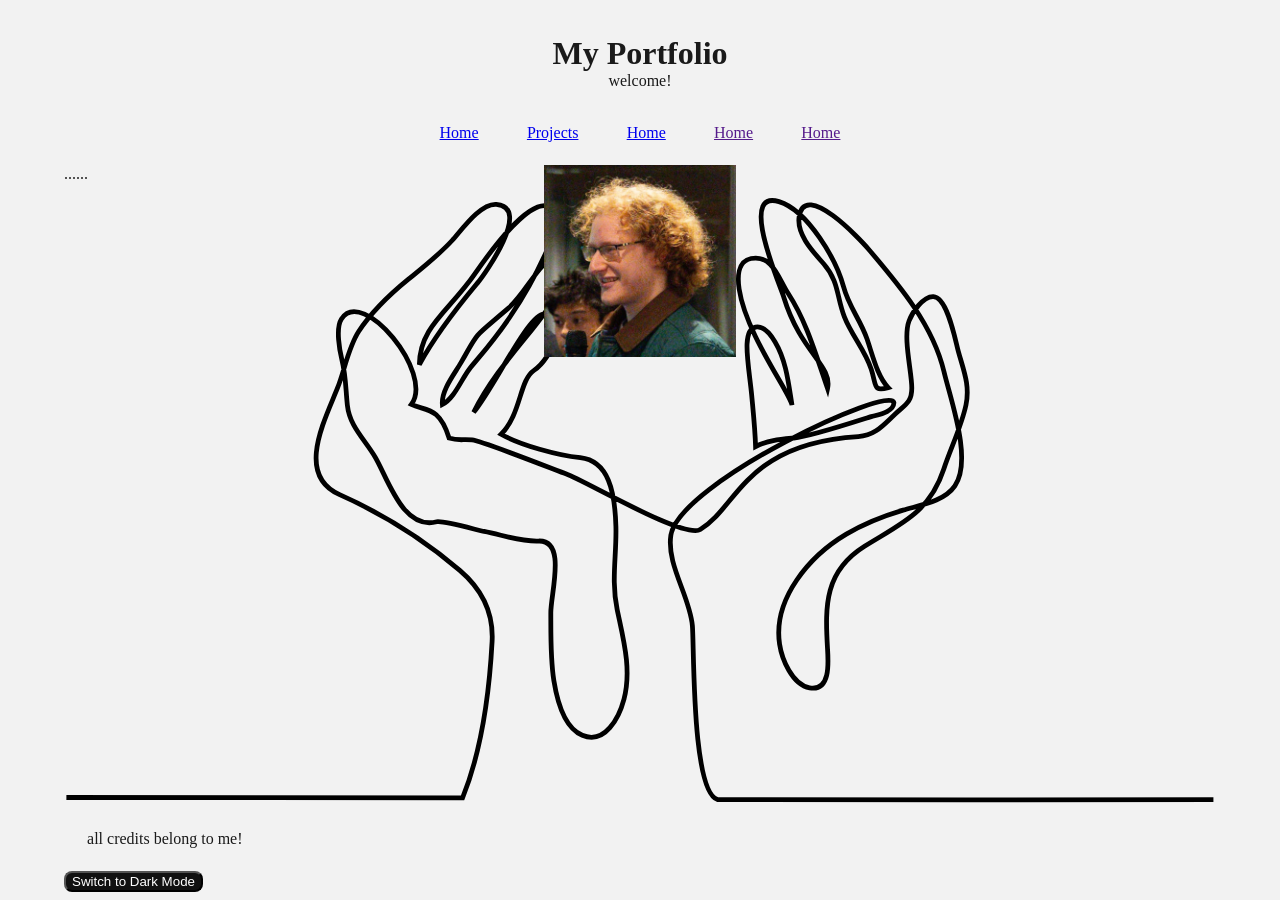
<file: index.html>
<!DOCTYPE html>
<html lang="en">
    <head>
        <meta charset="UTF-8">
        <meta name="viewport" content="width=device-width, initial-scale=1.0">
        <title>Home | My Portfolio</title>
        <link rel = "stylesheet" href = "style.css">
    </head>
    <body>
        <header>
            <h1>My Portfolio</h1>
            <p>welcome!</p>
        </header>

        <nav>
            <ul>
                <li><a href = "index.html">Home</a></li>
                <li><a href = "projects.html">Projects</a></li>
                <li><a href = "professional.html">Home</a></li>
                <li><a href = "">Home</a></li>
                <li><a href = "">Home</a></li>
            </ul>
        </nav>

        <main>
            <div id = "img-wrapper">
                <img id = "headshot-img" src = "src/your-headshot.jpg" alt = "My headshot"/>
                <p>......</p>

                <svg viewBox="0 0 1205 632.2">
  <path pathLength="1" stroke="
black" stroke-width="5" fill="none" d="M2.5,627.1c0.3-0.8,414.1,1.1,414.4,0.3c19.8-48.8,28.1-111.6,30.9-163.5c1.6-30.4-10.5-54.6-33.8-74.4
    c-37.3-31.8-81.1-59.4-125.7-79.2c-45.9-20.4-16.2-76.5-2.2-111.6c7.4-18.4,11.3-42.5,22.1-59c13.3-20.3,33-39.2,51.8-54.5
    c16.4-13.4,31.9-25.4,46.2-41c9.5-10.4,29.3-38.9,46-37.6c37.5,3-11.3,72.3-20,82.7c-8.9,10.7-41,49-60.5,85
    c0.6-40.2,31.2-55.9,58.2-95.1c74.8-108.5,95.1-71,78.1-31c-31.7,74.7-73,116.3-83.9,130.6c-8.7,11.3-15.6,30.5-28.3,37.2
    c-1.4-14.5,12.4-31.7,19.3-43.5c19.8-34.5,11.1-24.2,49.5-57c20-17.1,34.8-55,51.7-51.9c13.6,2.5,2.3,30.4-1,37.2
    c-14.2,29.5-61.7,72.3-86.8,123.4c21.3-26,54.7-97.8,71.9-102.5c29.9,0.6,9.9,45.9-8.8,58.6c-15.6,10.6-13.1,45.4-34.4,66.8
    c20.5,11.6,59.4,22,82.8,24.6c29.6,3.3,36.3,35.5,37.3,72c0.8,30.4-5.1,56,1.3,86.7c6.4,30.7,15.4,62.8,7.1,94
    c-5,18.8-19.7,47.7-43.6,37.6c-19.8-8.4-26.7-38.5-29.7-57.2c-3.7-23.4-3.1-47.2-3.2-70.8c-0.1-20.6,16.8-76.4-12.8-75.2
    c-19.6,0.8-38.6-6.6-56.9-10c-6.5-1.2-43.3-11.7-49.6-10.1c-35.1,9.1-50.7-44.1-64.2-67.3c-11.1-19-26.9-32.3-29.3-54.7
    c-1.8-16.9-1.5-30.7-5.7-47.3c-2.3-9.5-6.8-33.2-0.5-42.9c22.2-34.2,97.4,57,73.1,89.4c14.6,7.1,29.1,1.4,39.5,35.2
    c9.5,3.1,14.2,1,24.1,2c10.4,1,88.8,32.2,98.6,35.7c20.1,7.2,123.1,68.1,140,58c39.3-23.6,46.5-90,165.3-97.3
    c17.7-1.1,26-11.8,38.4-23.3c11-10.2,17.6-12.3,17.6-27.5c0-17.2-9.4-52.5-2.9-70c3.3-8.9,14.7-26.1,25.5-25.6
    c14.7,0.6,23,46,26,57.1c5.4,19.9,12.4,35.4,8.1,56.2c-4.6,22.1-16.1,45.4-23.2,67c-15.1,46-44.8,57-82.9,80.9
    c-41.6,26-41.4,61.5-38.8,106.2c0.9,14.8,3.6,45.8-18.7,41.9c-18.4-3.3-29.1-30.4-31.4-45.7c-7.2-47.7,31.5-92.3,69.8-115.1
    c18.5-11,38.9-19,59.4-25.1c17.8-5.3,42.8-8.8,54.2-25.4c18.6-27.1-4.6-90.3-11.4-119.3c-11.4-48.8-46.9-90.7-78.9-128.2
    c-7.7-9-67.1-73.4-72.7-33.7c-2.6,18.6,15,36.6,25.7,48.9c16.2,18.7,13.4,34.1,21.7,55.6c7.4,19.1,21.3,34.3,28,54.5
    c5.8,17.5,1.6,23.9,17.8,19.4c-11.1-11.5-15.8-32.2-22.2-51c-7.1-20.5-19-33.5-24.5-54.5c-7.3-27.6-37-79.5-67.5-89
    c-42.9-13.3,0.7,86,5,100c17.8,58.1,51.1,71.3,45.8,95.5c-14.5-42.6-23.1-71.5-41.3-99.6c-10.4-16.1-16.3-40.7-38.7-36.4
    c-14.4,2.8-14.2,20.6-12.5,31.9c7.2,47.5,53.2,108.5,55.3,121.5c-3.6-22.2-5.9-46.4-17.7-66.1c-3.7-6.3-11.7-17.4-20.5-15.6
    c-15.3,3.1-6.8,41.1-4,71c1.7,18.4,3.6,35.7,4.1,54.1c12.2-6.6,26.6-7.7,40-9c18.4-1.8,72.1-19.7,81-22.4
    c7.1-2.1,23.3-4.6,23.7-14.5c-1.2-10.2-57.2,10.9-113.5,40.8c-57.2,30.4-115.6,70.5-119.8,97.7c-4.7,31,19.8,63.7,22.5,94.7
    c1.9,21.2-0.8,173.5,26.2,181.8c1.4,0.4,517.2,0.5,518.8,0" />
</svg>
            </div>
        </main>


        <!-- add button -->

        <footer>
            <p>all credits belong to me!</p>
        </footer>
        

        <!-- the script tag connects the html to the JS! -->
        <button onclick=modeToggle() id="toggle-btn">Switch to Dark Mode</button>
        <script src="app.js"></script>
    </body>
</html>
</file>
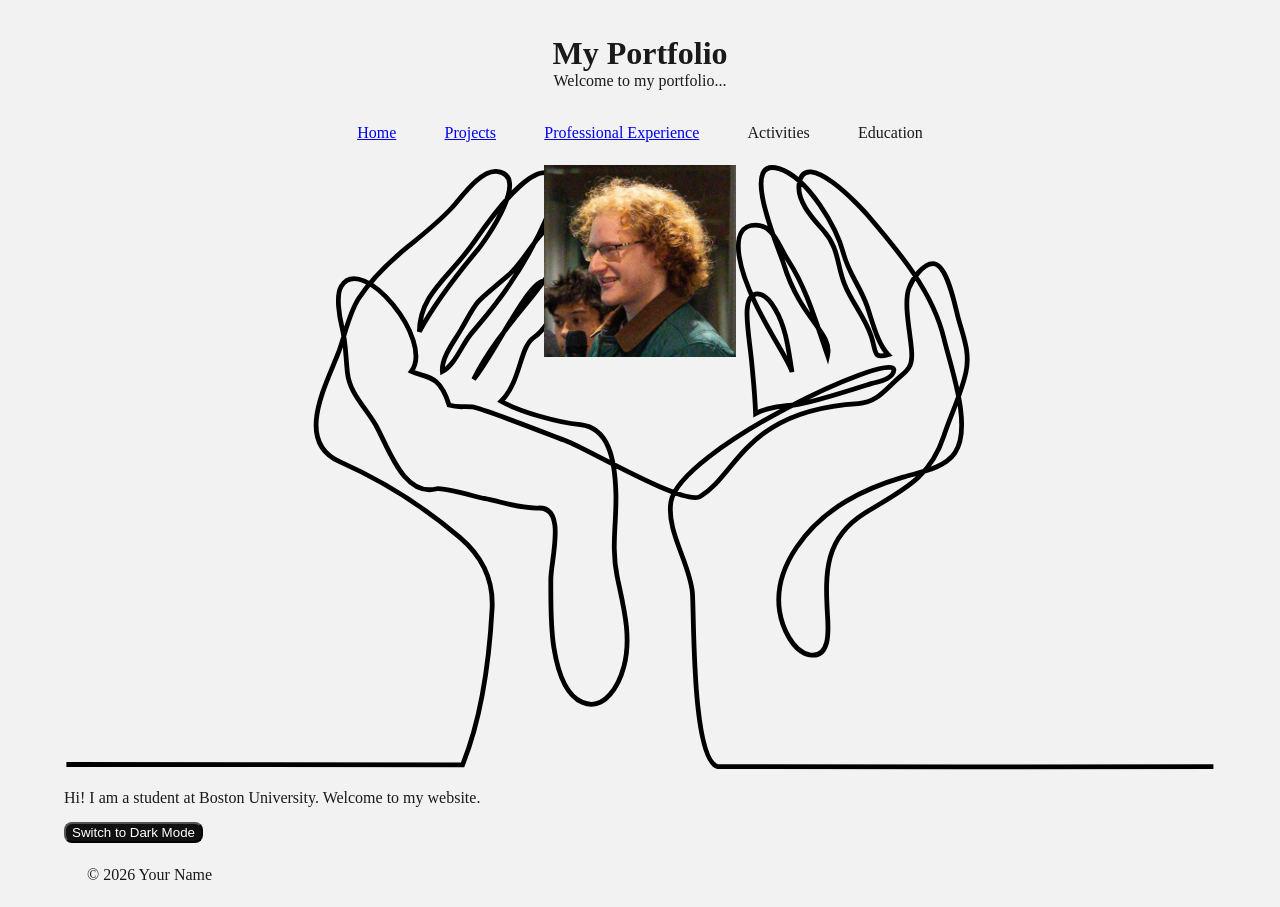
<file: reference-code/index.html>
<!DOCTYPE html>
<html lang="en">
    <head>
        <meta charset="UTF-8">
        <meta name="viewport" content="width=device-width, initial-scale=1.0">
        <title>Home | My Portfolio</title> <!--adds a title to the tab. should be in current page | website name format-->
        <link rel="stylesheet" href="style.css">
    </head>
    
    <body>
        <!-- header, nav, main, and footer tags are needed to divide the page into chunks and have good SEO -->

        <!-- header -->
        <header>
            <h1>My Portfolio</h1>
            <p>Welcome to my portfolio...</p>
        </header>

        <!-- nav bar -->
        <nav>
            <ul>
                <li><a href = "index.html">Home</a></li>
                <li><a href = "projects.html">Projects</a></li>
                <li><a href = "professional.html">Professional Experience</a></li>
                <li><a href = ""></a>Activities</li>
                <li><a href = ""></a>Education</li>
            </ul>
        </nav>

        <!-- main -->
        <main>
            <div id = "img-wrapper">
                <!--Always include the alt attribute with images. It makes the page more accessible! -->
                <img id = "headshot-img" src = "src/your-headshot.jpg" alt = "Your headshot"> 


                <!-- shape -->
                 <!-- svg's are scalable graphics you can make -->
                <svg viewBox="0 0 1205 632.2">
                    <path pathLength="1" stroke="
                    black" stroke-width="5" fill="none" d="M2.5,627.1c0.3-0.8,414.1,1.1,414.4,0.3c19.8-48.8,28.1-111.6,30.9-163.5c1.6-30.4-10.5-54.6-33.8-74.4
                        c-37.3-31.8-81.1-59.4-125.7-79.2c-45.9-20.4-16.2-76.5-2.2-111.6c7.4-18.4,11.3-42.5,22.1-59c13.3-20.3,33-39.2,51.8-54.5
                        c16.4-13.4,31.9-25.4,46.2-41c9.5-10.4,29.3-38.9,46-37.6c37.5,3-11.3,72.3-20,82.7c-8.9,10.7-41,49-60.5,85
                        c0.6-40.2,31.2-55.9,58.2-95.1c74.8-108.5,95.1-71,78.1-31c-31.7,74.7-73,116.3-83.9,130.6c-8.7,11.3-15.6,30.5-28.3,37.2
                        c-1.4-14.5,12.4-31.7,19.3-43.5c19.8-34.5,11.1-24.2,49.5-57c20-17.1,34.8-55,51.7-51.9c13.6,2.5,2.3,30.4-1,37.2
                        c-14.2,29.5-61.7,72.3-86.8,123.4c21.3-26,54.7-97.8,71.9-102.5c29.9,0.6,9.9,45.9-8.8,58.6c-15.6,10.6-13.1,45.4-34.4,66.8
                        c20.5,11.6,59.4,22,82.8,24.6c29.6,3.3,36.3,35.5,37.3,72c0.8,30.4-5.1,56,1.3,86.7c6.4,30.7,15.4,62.8,7.1,94
                        c-5,18.8-19.7,47.7-43.6,37.6c-19.8-8.4-26.7-38.5-29.7-57.2c-3.7-23.4-3.1-47.2-3.2-70.8c-0.1-20.6,16.8-76.4-12.8-75.2
                        c-19.6,0.8-38.6-6.6-56.9-10c-6.5-1.2-43.3-11.7-49.6-10.1c-35.1,9.1-50.7-44.1-64.2-67.3c-11.1-19-26.9-32.3-29.3-54.7
                        c-1.8-16.9-1.5-30.7-5.7-47.3c-2.3-9.5-6.8-33.2-0.5-42.9c22.2-34.2,97.4,57,73.1,89.4c14.6,7.1,29.1,1.4,39.5,35.2
                        c9.5,3.1,14.2,1,24.1,2c10.4,1,88.8,32.2,98.6,35.7c20.1,7.2,123.1,68.1,140,58c39.3-23.6,46.5-90,165.3-97.3
                        c17.7-1.1,26-11.8,38.4-23.3c11-10.2,17.6-12.3,17.6-27.5c0-17.2-9.4-52.5-2.9-70c3.3-8.9,14.7-26.1,25.5-25.6
                        c14.7,0.6,23,46,26,57.1c5.4,19.9,12.4,35.4,8.1,56.2c-4.6,22.1-16.1,45.4-23.2,67c-15.1,46-44.8,57-82.9,80.9
                        c-41.6,26-41.4,61.5-38.8,106.2c0.9,14.8,3.6,45.8-18.7,41.9c-18.4-3.3-29.1-30.4-31.4-45.7c-7.2-47.7,31.5-92.3,69.8-115.1
                        c18.5-11,38.9-19,59.4-25.1c17.8-5.3,42.8-8.8,54.2-25.4c18.6-27.1-4.6-90.3-11.4-119.3c-11.4-48.8-46.9-90.7-78.9-128.2
                        c-7.7-9-67.1-73.4-72.7-33.7c-2.6,18.6,15,36.6,25.7,48.9c16.2,18.7,13.4,34.1,21.7,55.6c7.4,19.1,21.3,34.3,28,54.5
                        c5.8,17.5,1.6,23.9,17.8,19.4c-11.1-11.5-15.8-32.2-22.2-51c-7.1-20.5-19-33.5-24.5-54.5c-7.3-27.6-37-79.5-67.5-89
                        c-42.9-13.3,0.7,86,5,100c17.8,58.1,51.1,71.3,45.8,95.5c-14.5-42.6-23.1-71.5-41.3-99.6c-10.4-16.1-16.3-40.7-38.7-36.4
                        c-14.4,2.8-14.2,20.6-12.5,31.9c7.2,47.5,53.2,108.5,55.3,121.5c-3.6-22.2-5.9-46.4-17.7-66.1c-3.7-6.3-11.7-17.4-20.5-15.6
                        c-15.3,3.1-6.8,41.1-4,71c1.7,18.4,3.6,35.7,4.1,54.1c12.2-6.6,26.6-7.7,40-9c18.4-1.8,72.1-19.7,81-22.4
                        c7.1-2.1,23.3-4.6,23.7-14.5c-1.2-10.2-57.2,10.9-113.5,40.8c-57.2,30.4-115.6,70.5-119.8,97.7c-4.7,31,19.8,63.7,22.5,94.7
                        c1.9,21.2-0.8,173.5,26.2,181.8c1.4,0.4,517.2,0.5,518.8,0" 
                    />
                </svg>
            </div>

            <p>Hi! I am a student at Boston University. Welcome to my website. </p>

            <button onclick="modeToggle()" id="toggle-btn">Switch to Dark Mode</button>
        </main>
        

        <!-- footer -->
        <footer>&copy; 2026 Your Name</footer>
        
        <script src="app.js"></script>
    </body>
</html>
</file>
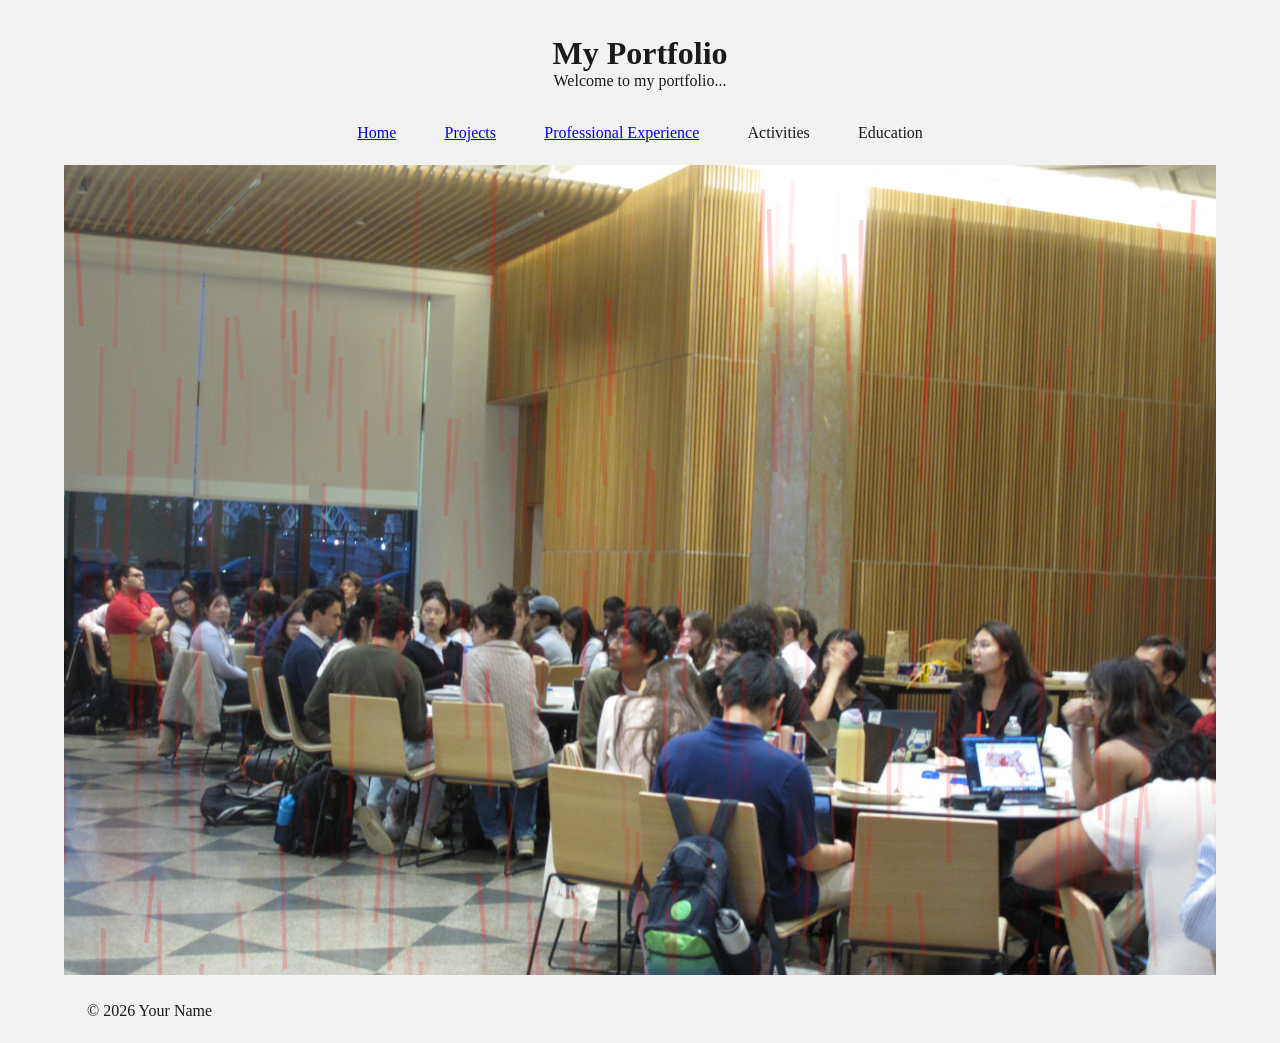
<file: professional.html>
<!DOCTYPE html>
<html lang="en">
    <head>
        <meta charset="UTF-8">
        <meta name="viewport" content="width=device-width, initial-scale=1.0">
        <title>Professional Experience | My Portfolio</title> 
        <link rel = "stylesheet" href = "style.css">
    </head>
    <body>

        <!-- header -->
        <header>
            <h1>My Portfolio</h1>
            <p>Welcome to my portfolio...</p>
        </header>

        <!-- nav bar -->
        <nav>
            <ul>
                <li><a href = "index.html">Home</a></li>
                <li><a href = "projects.html">Projects</a></li>
                <li><a href = "professional.html">Professional Experience</a></li>
                <li><a href = ""></a>Activities</li>
                <li><a href = ""></a>Education</li>
            </ul>
        </nav>

        <!-- main -->
        <main>

            <!-- for rain effect -->
            <!-- From this website: https://freefrontend.com/javascript-rain/ -->
            <div>
                <canvas></canvas>
            </div>

        </main>
        

        <!-- footer -->
        <footer>&copy; 2026 Your Name</footer>
        
        <script src="app.js"></script>
        
    </body>
</html>
</file>
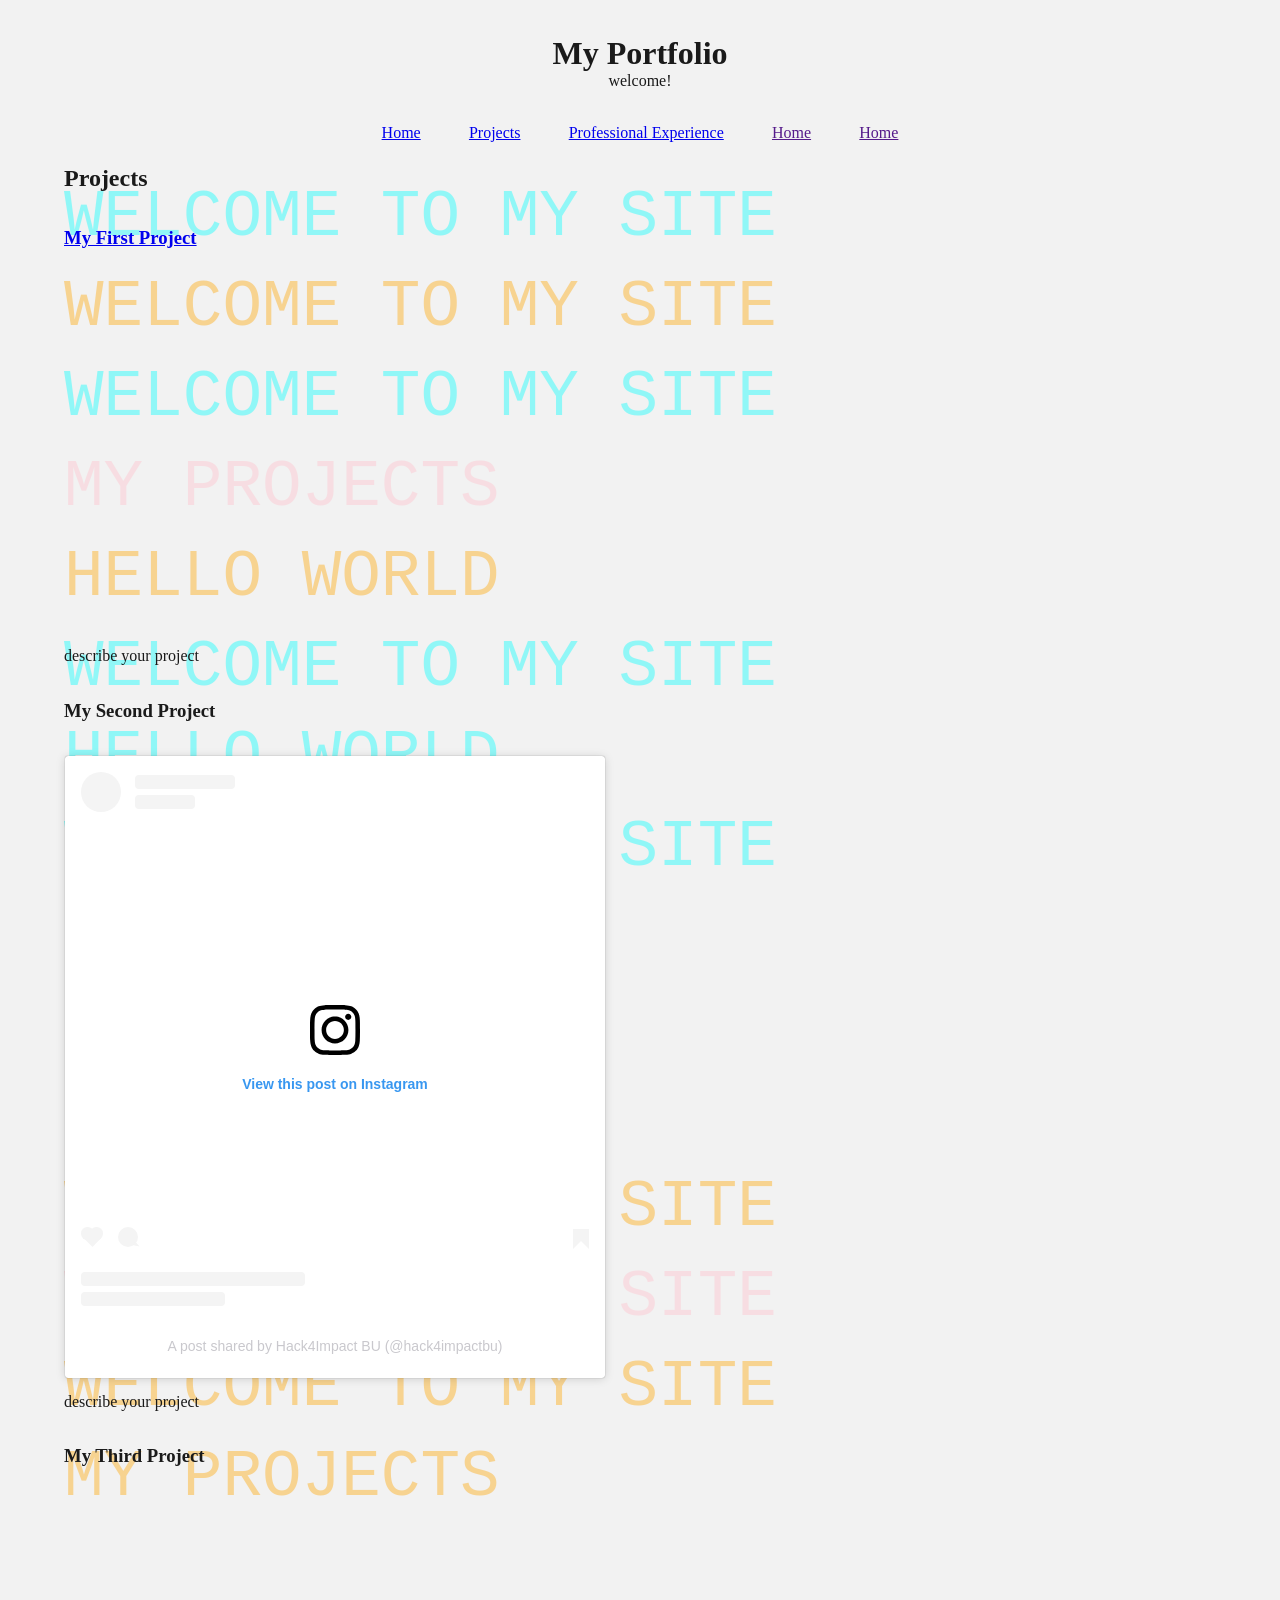
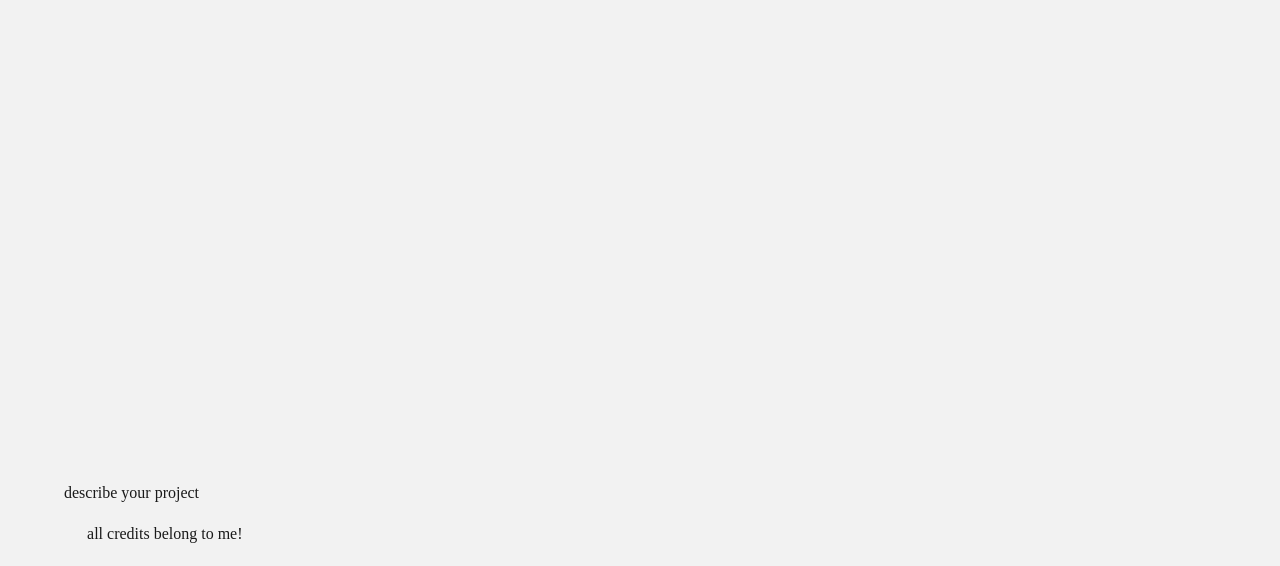
<file: projects.html>
<!DOCTYPE html>
<html lang="en">
    <head>
        <meta charset="UTF-8">
        <meta name="viewport" content="width=device-width, initial-scale=1.0">
        <title>Projects | My Portfolio</title>
        <link rel = "stylesheet" href = "style.css">
    </head>
    <body>
        <header>
            <h1>My Portfolio</h1>
            <p>welcome!</p>
        </header>

        <nav>
            <ul>
                <li><a href = "index.html">Home</a></li>
                <li><a href = "projects.html">Projects</a></li>
                <li><a href = "professional.html">Professional Experience</a></li>
                <li><a href = "">Home</a></li>
                <li><a href = "">Home</a></li>
            </ul>
        </nav>

        <main>
            <!-- adds scrolling text -->
            <div id = "scrolling-wrapper">
                <p class = "scrolling-line"></p>
            </div>


            <h2>Projects</h2>
            <h3><a href="http://github.com/dashboard">My First Project</a></h3>
            <iframe width="560" height="315" src="https://www.youtube.com/embed/sF80I-TQiW0?si=Qsn_KJXMOIgJL8fg" title="YouTube video player" frameborder="0" allow="accelerometer; autoplay; clipboard-write; encrypted-media; gyroscope; picture-in-picture; web-share" referrerpolicy="strict-origin-when-cross-origin" allowfullscreen></iframe>
            <p>describe your project</p>

            <h3>My Second Project</a></h3>
            <blockquote class="instagram-media" data-instgrm-captioned data-instgrm-permalink="https://www.instagram.com/p/DdJtb99R2Je/?utm_source=ig_embed&amp;utm_campaign=loading" data-instgrm-version="14" style=" background:#FFF; border:0; border-radius:3px; box-shadow:0 0 1px 0 rgba(0,0,0,0.5),0 1px 10px 0 rgba(0,0,0,0.15); margin: 1px; max-width:540px; min-width:326px; padding:0; width:99.375%; width:-webkit-calc(100% - 2px); width:calc(100% - 2px);"><div style="padding:16px;"> <a href="https://www.instagram.com/p/DdJtb99R2Je/?utm_source=ig_embed&amp;utm_campaign=loading" style=" background:#FFFFFF; line-height:0; padding:0 0; text-align:center; text-decoration:none; width:100%;" target="_blank"> <div style=" display: flex; flex-direction: row; align-items: center;"> <div style="background-color: #F4F4F4; border-radius: 50%; flex-grow: 0; height: 40px; margin-right: 14px; width: 40px;"></div> <div style="display: flex; flex-direction: column; flex-grow: 1; justify-content: center;"> <div style=" background-color: #F4F4F4; border-radius: 4px; flex-grow: 0; height: 14px; margin-bottom: 6px; width: 100px;"></div> <div style=" background-color: #F4F4F4; border-radius: 4px; flex-grow: 0; height: 14px; width: 60px;"></div></div></div><div style="padding: 19% 0;"></div> <div style="display:block; height:50px; margin:0 auto 12px; width:50px;"><svg width="50px" height="50px" viewBox="0 0 60 60" version="1.1" xmlns="https://www.w3.org/2000/svg" xmlns:xlink="https://www.w3.org/1999/xlink"><g stroke="none" stroke-width="1" fill="none" fill-rule="evenodd"><g transform="translate(-511.000000, -20.000000)" fill="#000000"><g><path d="M556.869,30.41 C554.814,30.41 553.148,32.076 553.148,34.131 C553.148,36.186 554.814,37.852 556.869,37.852 C558.924,37.852 560.59,36.186 560.59,34.131 C560.59,32.076 558.924,30.41 556.869,30.41 M541,60.657 C535.114,60.657 530.342,55.887 530.342,50 C530.342,44.114 535.114,39.342 541,39.342 C546.887,39.342 551.658,44.114 551.658,50 C551.658,55.887 546.887,60.657 541,60.657 M541,33.886 C532.1,33.886 524.886,41.1 524.886,50 C524.886,58.899 532.1,66.113 541,66.113 C549.9,66.113 557.115,58.899 557.115,50 C557.115,41.1 549.9,33.886 541,33.886 M565.378,62.101 C565.244,65.022 564.756,66.606 564.346,67.663 C563.803,69.06 563.154,70.057 562.106,71.106 C561.058,72.155 560.06,72.803 558.662,73.347 C557.607,73.757 556.021,74.244 553.102,74.378 C549.944,74.521 548.997,74.552 541,74.552 C533.003,74.552 532.056,74.521 528.898,74.378 C525.979,74.244 524.393,73.757 523.338,73.347 C521.94,72.803 520.942,72.155 519.894,71.106 C518.846,70.057 518.197,69.06 517.654,67.663 C517.244,66.606 516.755,65.022 516.623,62.101 C516.479,58.943 516.448,57.996 516.448,50 C516.448,42.003 516.479,41.056 516.623,37.899 C516.755,34.978 517.244,33.391 517.654,32.338 C518.197,30.938 518.846,29.942 519.894,28.894 C520.942,27.846 521.94,27.196 523.338,26.654 C524.393,26.244 525.979,25.756 528.898,25.623 C532.057,25.479 533.004,25.448 541,25.448 C548.997,25.448 549.943,25.479 553.102,25.623 C556.021,25.756 557.607,26.244 558.662,26.654 C560.06,27.196 561.058,27.846 562.106,28.894 C563.154,29.942 563.803,30.938 564.346,32.338 C564.756,33.391 565.244,34.978 565.378,37.899 C565.522,41.056 565.552,42.003 565.552,50 C565.552,57.996 565.522,58.943 565.378,62.101 M570.82,37.631 C570.674,34.438 570.167,32.258 569.425,30.349 C568.659,28.377 567.633,26.702 565.965,25.035 C564.297,23.368 562.623,22.342 560.652,21.575 C558.743,20.834 556.562,20.326 553.369,20.18 C550.169,20.033 549.148,20 541,20 C532.853,20 531.831,20.033 528.631,20.18 C525.438,20.326 523.257,20.834 521.349,21.575 C519.376,22.342 517.703,23.368 516.035,25.035 C514.368,26.702 513.342,28.377 512.574,30.349 C511.834,32.258 511.326,34.438 511.181,37.631 C511.035,40.831 511,41.851 511,50 C511,58.147 511.035,59.17 511.181,62.369 C511.326,65.562 511.834,67.743 512.574,69.651 C513.342,71.625 514.368,73.296 516.035,74.965 C517.703,76.634 519.376,77.658 521.349,78.425 C523.257,79.167 525.438,79.673 528.631,79.82 C531.831,79.965 532.853,80.001 541,80.001 C549.148,80.001 550.169,79.965 553.369,79.82 C556.562,79.673 558.743,79.167 560.652,78.425 C562.623,77.658 564.297,76.634 565.965,74.965 C567.633,73.296 568.659,71.625 569.425,69.651 C570.167,67.743 570.674,65.562 570.82,62.369 C570.966,59.17 571,58.147 571,50 C571,41.851 570.966,40.831 570.82,37.631"></path></g></g></g></svg></div><div style="padding-top: 8px;"> <div style=" color:#3897f0; font-family:Arial,sans-serif; font-size:14px; font-style:normal; font-weight:550; line-height:18px;">View this post on Instagram</div></div><div style="padding: 12.5% 0;"></div> <div style="display: flex; flex-direction: row; margin-bottom: 14px; align-items: center;"><div> <div style="background-color: #F4F4F4; border-radius: 50%; height: 12.5px; width: 12.5px; transform: translateX(0px) translateY(7px);"></div> <div style="background-color: #F4F4F4; height: 12.5px; transform: rotate(-45deg) translateX(3px) translateY(1px); width: 12.5px; flex-grow: 0; margin-right: 14px; margin-left: 2px;"></div> <div style="background-color: #F4F4F4; border-radius: 50%; height: 12.5px; width: 12.5px; transform: translateX(9px) translateY(-18px);"></div></div><div style="margin-left: 8px;"> <div style=" background-color: #F4F4F4; border-radius: 50%; flex-grow: 0; height: 20px; width: 20px;"></div> <div style=" width: 0; height: 0; border-top: 2px solid transparent; border-left: 6px solid #f4f4f4; border-bottom: 2px solid transparent; transform: translateX(16px) translateY(-4px) rotate(30deg)"></div></div><div style="margin-left: auto;"> <div style=" width: 0px; border-top: 8px solid #F4F4F4; border-right: 8px solid transparent; transform: translateY(16px);"></div> <div style=" background-color: #F4F4F4; flex-grow: 0; height: 12px; width: 16px; transform: translateY(-4px);"></div> <div style=" width: 0; height: 0; border-top: 8px solid #F4F4F4; border-left: 8px solid transparent; transform: translateY(-4px) translateX(8px);"></div></div></div> <div style="display: flex; flex-direction: column; flex-grow: 1; justify-content: center; margin-bottom: 24px;"> <div style=" background-color: #F4F4F4; border-radius: 4px; flex-grow: 0; height: 14px; margin-bottom: 6px; width: 224px;"></div> <div style=" background-color: #F4F4F4; border-radius: 4px; flex-grow: 0; height: 14px; width: 144px;"></div></div></a><p style=" color:#c9c8cd; font-family:Arial,sans-serif; font-size:14px; line-height:17px; margin-bottom:0; margin-top:8px; overflow:hidden; padding:8px 0 7px; text-align:center; text-overflow:ellipsis; white-space:nowrap;"><a href="https://www.instagram.com/p/DdJtb99R2Je/?utm_source=ig_embed&amp;utm_campaign=loading" style=" color:#c9c8cd; font-family:Arial,sans-serif; font-size:14px; font-style:normal; font-weight:normal; line-height:17px; text-decoration:none;" target="_blank">A post shared by Hack4Impact BU (@hack4impactbu)</a></p></div></blockquote>
<script async src="//www.instagram.com/embed.js"></script>
            <p>describe your project</p>

            <h3>My Third Project</a></h3>
            <iframe src="https://www.facebook.com/plugins/post.php?href=https%3A%2F%2Fwww.facebook.com%2FBostonUniversity%2Fposts%2Fpfbid02tFE1gbLQTa2AuhnipnufL46b1X8iFgbfrN2aivg9gK9jxPe24T9xUtVQsGEiKipGl&show_text=true&width=500" width="500" height="533" style="border:none;overflow:hidden" scrolling="no" frameborder="0" allowfullscreen="true" allow="autoplay; clipboard-write; encrypted-media; picture-in-picture; web-share"></iframe>
            <p>describe your project</p>
        </main>

        <footer>
            <p>all credits belong to me!</p>
        </footer>

        <script src = "scrolling-text.js"></script>
        
    </body>
</html>
</file>
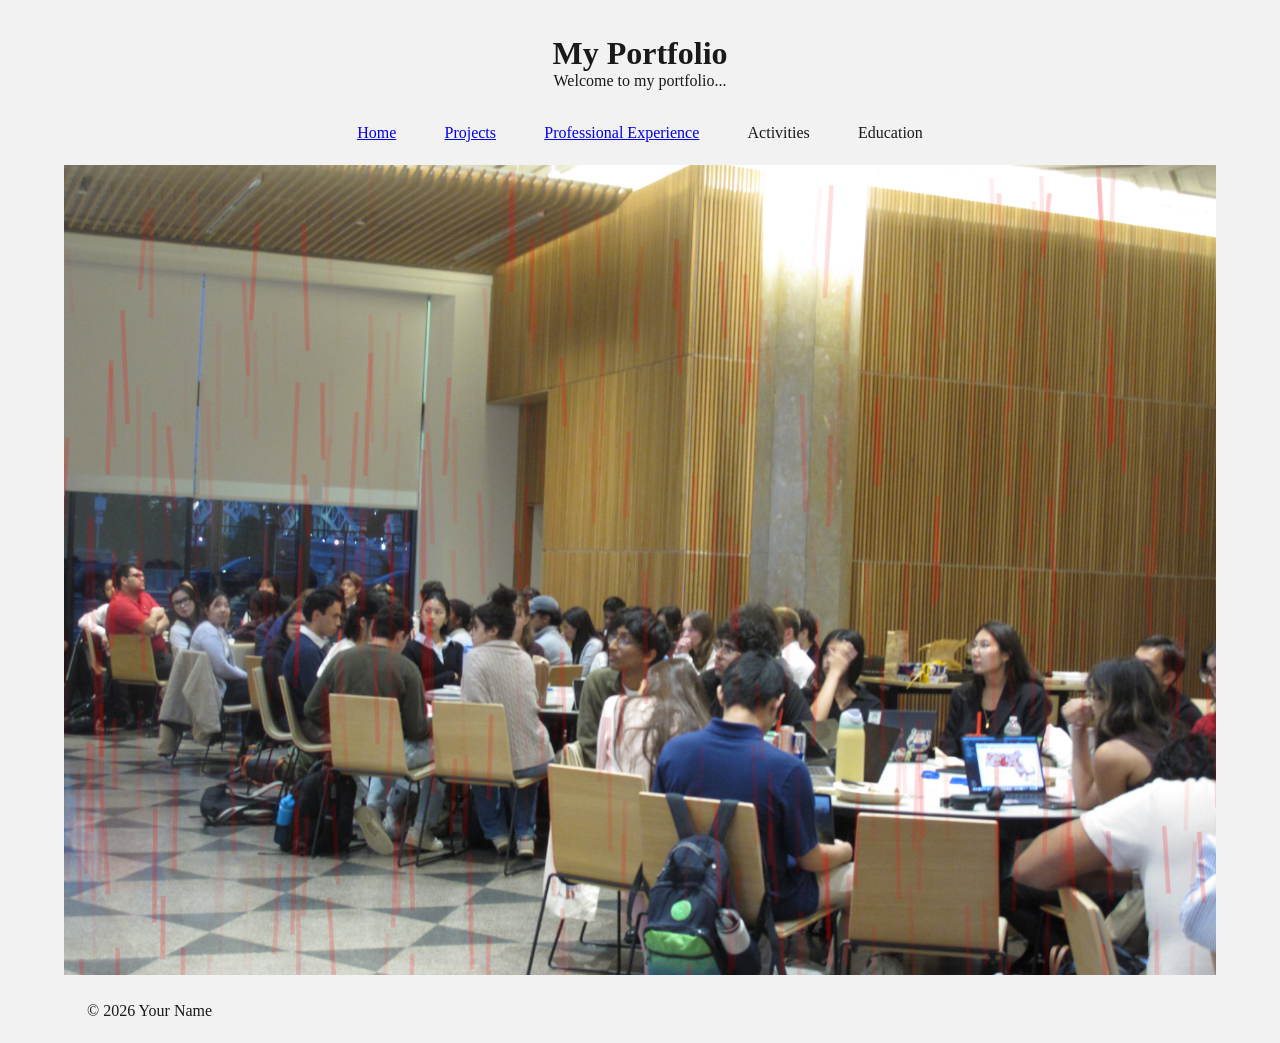
<file: reference-code/professional.html>
<!DOCTYPE html>
<html lang="en">
    <head>
        <meta charset="UTF-8">
        <meta name="viewport" content="width=device-width, initial-scale=1.0">
        <title>Professional Experience | My Portfolio</title> <!--adds a title to the tab. should be in current page | website name format-->
        <link rel="stylesheet" href="style.css">
    </head>
    <body>
        <!-- header, nav, main, and footer tags are needed to divide the page into chunks and have good SEO -->

        <!-- header -->
        <header>
            <h1>My Portfolio</h1>
            <p>Welcome to my portfolio...</p>
        </header>

        <!-- nav bar -->
        <nav>
            <ul>
                <li><a href = "index.html">Home</a></li>
                <li><a href = "projects.html">Projects</a></li>
                <li><a href = "professional.html">Professional Experience</a></li>
                <li><a href = ""></a>Activities</li>
                <li><a href = ""></a>Education</li>
            </ul>
        </nav>

        <!-- main -->
        <main>

            <!-- for rain effect -->
            <div>
                <canvas></canvas>
            </div>

        </main>
        

        <!-- footer -->
        <footer>&copy; 2026 Your Name</footer>
        
        <script src="app.js"></script>
        
    </body>
</html>
</file>
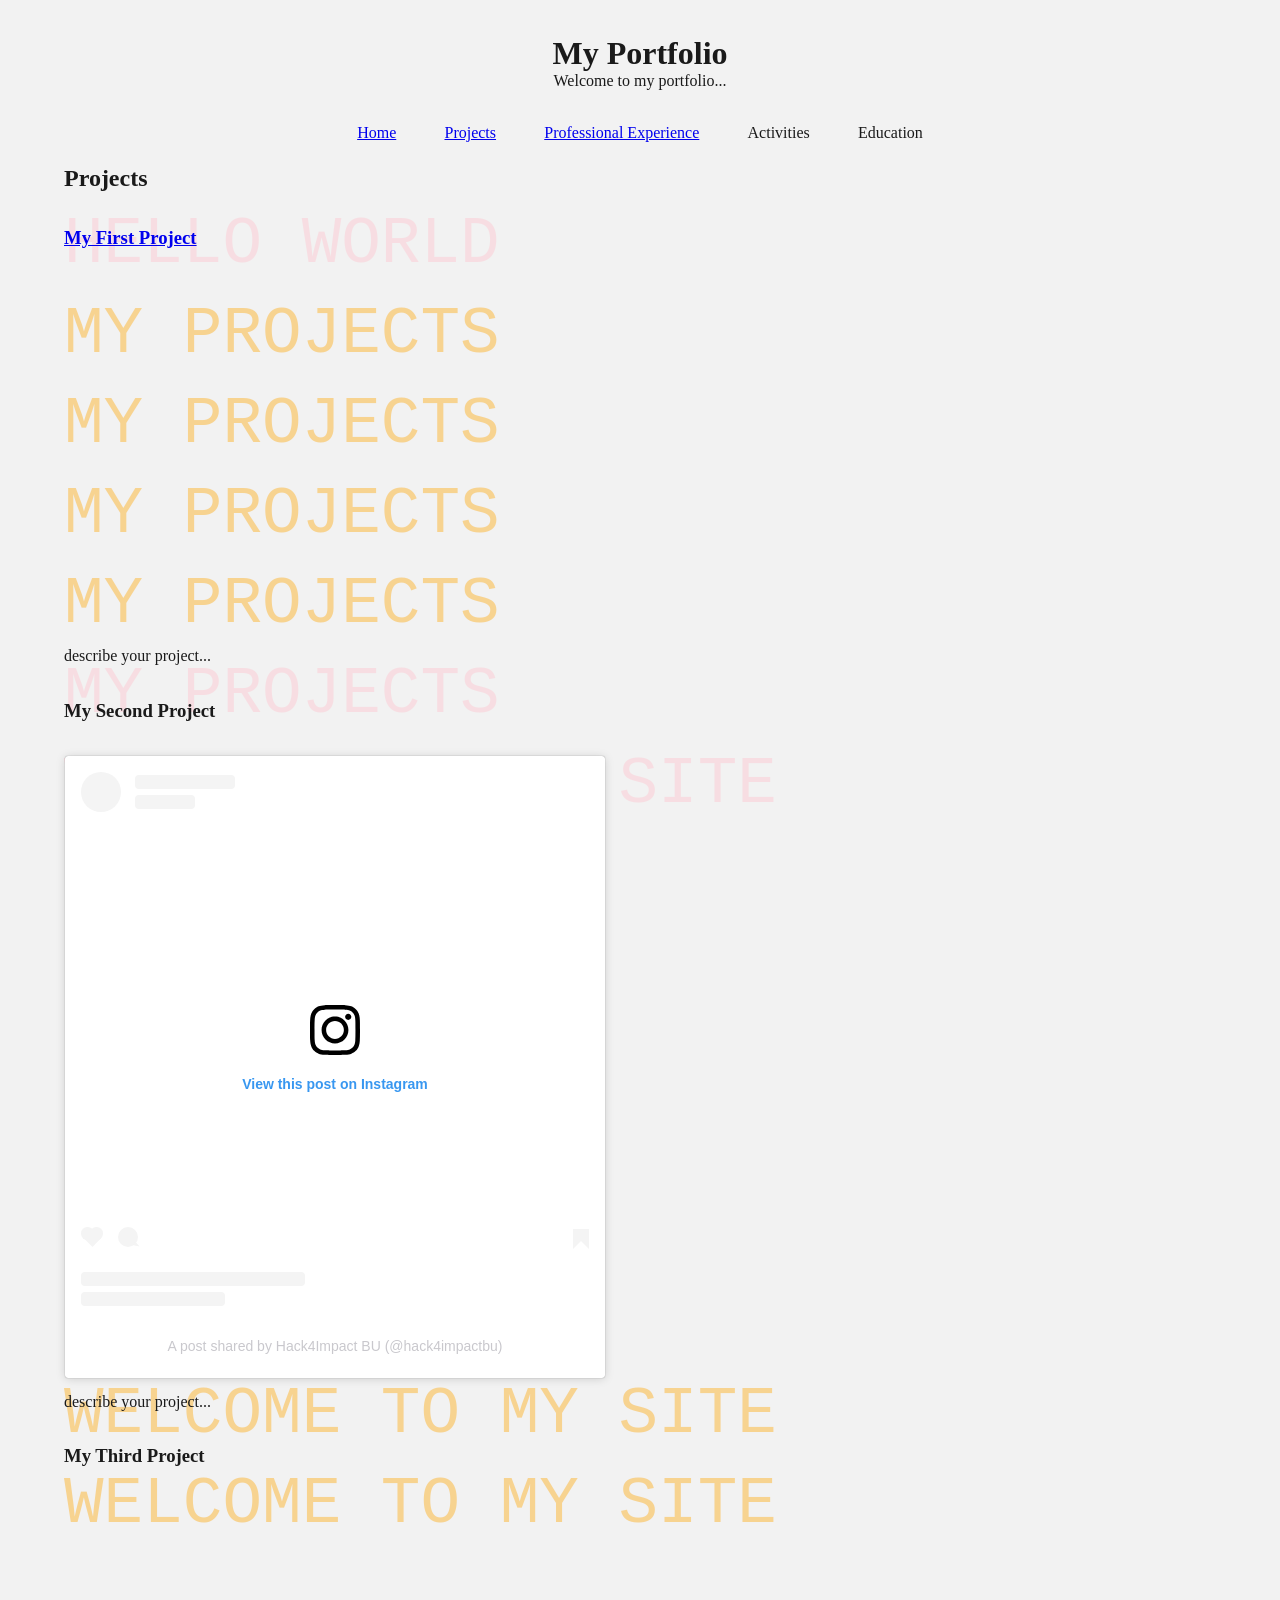
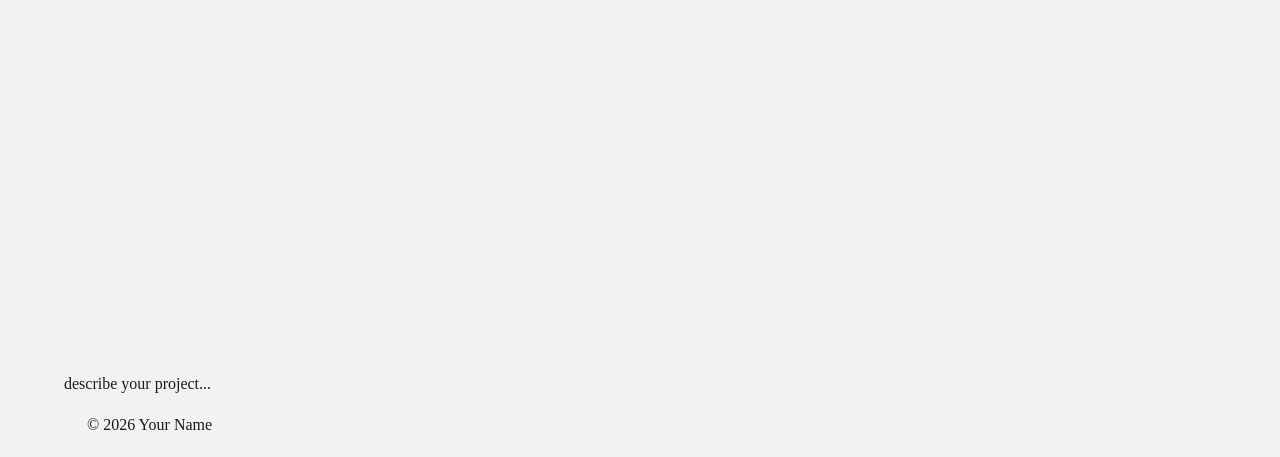
<file: reference-code/projects.html>
<!DOCTYPE html>
<html lang="en">
    <head>
        <meta charset="UTF-8">
        <meta name="viewport" content="width=device-width, initial-scale=1.0">
        <title>Projects | My Portfolio</title> <!--adds a title to the tab. should be in current page | website name format-->
        <link rel="stylesheet" href="style.css">
    </head>
   
    <body>
        <!-- header, nav, main, and footer tags are needed to divide the page into chunks and have good SEO -->

        <!-- header -->
        <header>
            <h1>My Portfolio</h1>
            <p>Welcome to my portfolio...</p>
        </header>

        <!-- nav bar -->
        <nav>
            <ul>
                <li><a href = "index.html">Home</a></li>
                <li><a href = "projects.html">Projects</a></li>
                <li><a href = "professional.html">Professional Experience</a></li>
                <li><a href = ""></a>Activities</li>
                <li><a href = ""></a>Education</li>
            </ul>
        </nav>

        <!-- main -->
        <main>
            <h2>Projects</h2>

            <!-- adds scrolling text -->
            <div id = "scrolling-wrapper">
                <p class = "scrolling-line"></p>
            </div>

            <h3><a href = "https://github.com/dashboard">My First Project</a></h3>
            <iframe width="560" height="315" src="https://www.youtube.com/embed/8-o6EbPPmr0?si=qI75X3Lz-Nq8_o3C" title="YouTube video player" frameborder="0" allow="accelerometer; autoplay; clipboard-write; encrypted-media; gyroscope; picture-in-picture; web-share" referrerpolicy="strict-origin-when-cross-origin" allowfullscreen></iframe>
            <p>describe your project...</p>

            <h3>My Second Project</a></h3>
            <blockquote class="instagram-media" data-instgrm-captioned data-instgrm-permalink="https://www.instagram.com/p/DdJtb99R2Je/?utm_source=ig_embed&amp;utm_campaign=loading" data-instgrm-version="14" style=" background:#FFF; border:0; border-radius:3px; box-shadow:0 0 1px 0 rgba(0,0,0,0.5),0 1px 10px 0 rgba(0,0,0,0.15); margin: 1px; max-width:540px; min-width:326px; padding:0; width:99.375%; width:-webkit-calc(100% - 2px); width:calc(100% - 2px);"><div style="padding:16px;"> <a href="https://www.instagram.com/p/DdJtb99R2Je/?utm_source=ig_embed&amp;utm_campaign=loading" style=" background:#FFFFFF; line-height:0; padding:0 0; text-align:center; text-decoration:none; width:100%;" target="_blank"> <div style=" display: flex; flex-direction: row; align-items: center;"> <div style="background-color: #F4F4F4; border-radius: 50%; flex-grow: 0; height: 40px; margin-right: 14px; width: 40px;"></div> <div style="display: flex; flex-direction: column; flex-grow: 1; justify-content: center;"> <div style=" background-color: #F4F4F4; border-radius: 4px; flex-grow: 0; height: 14px; margin-bottom: 6px; width: 100px;"></div> <div style=" background-color: #F4F4F4; border-radius: 4px; flex-grow: 0; height: 14px; width: 60px;"></div></div></div><div style="padding: 19% 0;"></div> <div style="display:block; height:50px; margin:0 auto 12px; width:50px;"><svg width="50px" height="50px" viewBox="0 0 60 60" version="1.1" xmlns="https://www.w3.org/2000/svg" xmlns:xlink="https://www.w3.org/1999/xlink"><g stroke="none" stroke-width="1" fill="none" fill-rule="evenodd"><g transform="translate(-511.000000, -20.000000)" fill="#000000"><g><path d="M556.869,30.41 C554.814,30.41 553.148,32.076 553.148,34.131 C553.148,36.186 554.814,37.852 556.869,37.852 C558.924,37.852 560.59,36.186 560.59,34.131 C560.59,32.076 558.924,30.41 556.869,30.41 M541,60.657 C535.114,60.657 530.342,55.887 530.342,50 C530.342,44.114 535.114,39.342 541,39.342 C546.887,39.342 551.658,44.114 551.658,50 C551.658,55.887 546.887,60.657 541,60.657 M541,33.886 C532.1,33.886 524.886,41.1 524.886,50 C524.886,58.899 532.1,66.113 541,66.113 C549.9,66.113 557.115,58.899 557.115,50 C557.115,41.1 549.9,33.886 541,33.886 M565.378,62.101 C565.244,65.022 564.756,66.606 564.346,67.663 C563.803,69.06 563.154,70.057 562.106,71.106 C561.058,72.155 560.06,72.803 558.662,73.347 C557.607,73.757 556.021,74.244 553.102,74.378 C549.944,74.521 548.997,74.552 541,74.552 C533.003,74.552 532.056,74.521 528.898,74.378 C525.979,74.244 524.393,73.757 523.338,73.347 C521.94,72.803 520.942,72.155 519.894,71.106 C518.846,70.057 518.197,69.06 517.654,67.663 C517.244,66.606 516.755,65.022 516.623,62.101 C516.479,58.943 516.448,57.996 516.448,50 C516.448,42.003 516.479,41.056 516.623,37.899 C516.755,34.978 517.244,33.391 517.654,32.338 C518.197,30.938 518.846,29.942 519.894,28.894 C520.942,27.846 521.94,27.196 523.338,26.654 C524.393,26.244 525.979,25.756 528.898,25.623 C532.057,25.479 533.004,25.448 541,25.448 C548.997,25.448 549.943,25.479 553.102,25.623 C556.021,25.756 557.607,26.244 558.662,26.654 C560.06,27.196 561.058,27.846 562.106,28.894 C563.154,29.942 563.803,30.938 564.346,32.338 C564.756,33.391 565.244,34.978 565.378,37.899 C565.522,41.056 565.552,42.003 565.552,50 C565.552,57.996 565.522,58.943 565.378,62.101 M570.82,37.631 C570.674,34.438 570.167,32.258 569.425,30.349 C568.659,28.377 567.633,26.702 565.965,25.035 C564.297,23.368 562.623,22.342 560.652,21.575 C558.743,20.834 556.562,20.326 553.369,20.18 C550.169,20.033 549.148,20 541,20 C532.853,20 531.831,20.033 528.631,20.18 C525.438,20.326 523.257,20.834 521.349,21.575 C519.376,22.342 517.703,23.368 516.035,25.035 C514.368,26.702 513.342,28.377 512.574,30.349 C511.834,32.258 511.326,34.438 511.181,37.631 C511.035,40.831 511,41.851 511,50 C511,58.147 511.035,59.17 511.181,62.369 C511.326,65.562 511.834,67.743 512.574,69.651 C513.342,71.625 514.368,73.296 516.035,74.965 C517.703,76.634 519.376,77.658 521.349,78.425 C523.257,79.167 525.438,79.673 528.631,79.82 C531.831,79.965 532.853,80.001 541,80.001 C549.148,80.001 550.169,79.965 553.369,79.82 C556.562,79.673 558.743,79.167 560.652,78.425 C562.623,77.658 564.297,76.634 565.965,74.965 C567.633,73.296 568.659,71.625 569.425,69.651 C570.167,67.743 570.674,65.562 570.82,62.369 C570.966,59.17 571,58.147 571,50 C571,41.851 570.966,40.831 570.82,37.631"></path></g></g></g></svg></div><div style="padding-top: 8px;"> <div style=" color:#3897f0; font-family:Arial,sans-serif; font-size:14px; font-style:normal; font-weight:550; line-height:18px;">View this post on Instagram</div></div><div style="padding: 12.5% 0;"></div> <div style="display: flex; flex-direction: row; margin-bottom: 14px; align-items: center;"><div> <div style="background-color: #F4F4F4; border-radius: 50%; height: 12.5px; width: 12.5px; transform: translateX(0px) translateY(7px);"></div> <div style="background-color: #F4F4F4; height: 12.5px; transform: rotate(-45deg) translateX(3px) translateY(1px); width: 12.5px; flex-grow: 0; margin-right: 14px; margin-left: 2px;"></div> <div style="background-color: #F4F4F4; border-radius: 50%; height: 12.5px; width: 12.5px; transform: translateX(9px) translateY(-18px);"></div></div><div style="margin-left: 8px;"> <div style=" background-color: #F4F4F4; border-radius: 50%; flex-grow: 0; height: 20px; width: 20px;"></div> <div style=" width: 0; height: 0; border-top: 2px solid transparent; border-left: 6px solid #f4f4f4; border-bottom: 2px solid transparent; transform: translateX(16px) translateY(-4px) rotate(30deg)"></div></div><div style="margin-left: auto;"> <div style=" width: 0px; border-top: 8px solid #F4F4F4; border-right: 8px solid transparent; transform: translateY(16px);"></div> <div style=" background-color: #F4F4F4; flex-grow: 0; height: 12px; width: 16px; transform: translateY(-4px);"></div> <div style=" width: 0; height: 0; border-top: 8px solid #F4F4F4; border-left: 8px solid transparent; transform: translateY(-4px) translateX(8px);"></div></div></div> <div style="display: flex; flex-direction: column; flex-grow: 1; justify-content: center; margin-bottom: 24px;"> <div style=" background-color: #F4F4F4; border-radius: 4px; flex-grow: 0; height: 14px; margin-bottom: 6px; width: 224px;"></div> <div style=" background-color: #F4F4F4; border-radius: 4px; flex-grow: 0; height: 14px; width: 144px;"></div></div></a><p style=" color:#c9c8cd; font-family:Arial,sans-serif; font-size:14px; line-height:17px; margin-bottom:0; margin-top:8px; overflow:hidden; padding:8px 0 7px; text-align:center; text-overflow:ellipsis; white-space:nowrap;"><a href="https://www.instagram.com/p/DdJtb99R2Je/?utm_source=ig_embed&amp;utm_campaign=loading" style=" color:#c9c8cd; font-family:Arial,sans-serif; font-size:14px; font-style:normal; font-weight:normal; line-height:17px; text-decoration:none;" target="_blank">A post shared by Hack4Impact BU (@hack4impactbu)</a></p></div></blockquote>
            <script async src="//www.instagram.com/embed.js"></script>
            <p>describe your project...</p>

            <h3>My Third Project</a></h3>
            <iframe src="https://www.facebook.com/plugins/post.php?href=https%3A%2F%2Fwww.facebook.com%2FRedSox%2Fposts%2Fpfbid032ni9APeaxHjAYYxkhqH9FHZFsPmMvA7xmVGAVCqtEZUJPukmPhvxG38MPbgEJbkRl&show_text=true&width=500" width="500" height="424" style="border:none;overflow:hidden" scrolling="no" frameborder="0" allowfullscreen="true" allow="autoplay; clipboard-write; encrypted-media; picture-in-picture; web-share"></iframe>
            <p>describe your project...</p>
        </main>
        
        

        <!-- footer -->
        <footer>&copy; 2026 Your Name</footer>
        
        <script src = "scrolling-text.js"></script>
    </body>
</html>
</file>
<file: style.css>
/* universal selector - needed on every page. basically overwrites the styling set by the browser*/
*{
    margin: 0;
    box-sizing: border-box;
}

/* code for all pages */

body {
  margin: auto;
  width: 90%;

  /* stops page from being scrollable horizontally */
  max-width: 100%;
  overflow-x: hidden;
}

header{
    text-align: center;
    margin: 3%;
}

/* creates a horizontal nav */
nav ul{
    padding-left:0;
    list-style: none;
    text-align: center;
    margin: 2%;
}

nav ul li{
    display: inline;
    padding: 2%;
}

footer {
  margin: 2%;
}


/* CODE FOR HOME PAGE */

/* when using position absolute, the parent should be position relative!! */
#img-wrapper{
    position: relative;
}

#headshot-img{
    max-width: 15vw;
    position: absolute;

    top: 0;
    right: 0;
    left: 0;
    margin: auto;
}

path {
  stroke-dasharray: 1;
  stroke-dashoffset: 1;

  /* Draw once and done. */
  animation: dash 5s linear forwards;

  /* Keep drawing */
  /* animation: dash 5s ease-in-out infinite alternate; */
}

@keyframes dash {
  from {
    stroke-dashoffset: 1;
  }
  to {
    stroke-dashoffset: 0;
  }
}


/* CODE FOR PROJECTS */

main h3 {
  margin: 3% 0; /*short hand for saying margin-top/bottom: 3%, margin-left/right: 0*/
}

main iframe,
main blockquote,
main p {
  margin: 15px 0;
}





/* CODE FOR BUTTON */

/* Light mode (default) */

body {

  /* code added last workshop */
  margin: auto;
  width: 90%;

  /* light mode colors */
  background-color: #f2f2f2;
  color: #1a1a1a;
  transition: background-color 0.3s, color 0.3s;

  /* stops page from being scrollable horizontally */
  max-width: 100%;
  overflow-x: hidden;
}

/* Dark mode */
body.dark-mode {
  background-color: #121212;
  color: #f9f9f9;
}

/* Optional button styling */
button {
  border-radius: 8px;
  background-color: #111;
  color: #fff;
  cursor: pointer;
  transition: background-color 0.3s, color 0.3s;
}

body.dark-mode button {
  background-color: #fff;
  color: #111;
}


/* FOR RAIN EFFECT */
canvas {
  width: 100%;
  background-image: url("src/buildathon.JPG");
  background-size: cover;
  background-position: center;
}



/* CODE FOR SCROLLING LINES OF TEXT */


main{
    position: relative;
}

#scrolling-wrapper{
  position: absolute;
  opacity: 40%;
  z-index: -1;
}

.scrolling-line{
    animation: scroll 10s linear infinite;
    white-space: nowrap; 
    font: calc(2px + 5vw) monospace;
}

@keyframes scroll{
    0%{
        transform: translateX(100%);
    }
    100% { 
        transform: translateX(-100%); 
    }
}
</file>
<file: reference-code/style.css>
/* universal selector - needed on every page. basically overwrites the styling set by the browser*/
*{
    margin: 0;
    box-sizing: border-box;
}

/* code for all pages */

body {
  margin: auto;
  width: 90%;

  /* stops page from being scrollable horizontally */
  max-width: 100%;
  overflow-x: hidden;
}

header{
    text-align: center;
    margin: 3%;
}

/* creates a horizontal nav */
nav ul{
    padding-left:0;
    list-style: none;
    text-align: center;
    margin: 2%;
}

nav ul li{
    display: inline;
    padding: 2%;
}

footer {
  margin: 2%;
}

/* CODE FOR HOME PAGE */

/* when using position absolute, the parent should be position relative!! */
#img-wrapper{
    position: relative;
}

#headshot-img{
    max-width: 15vw;
    position: absolute;

    /* combined with margin: auto, this centers the image */
    top: 0;
    right: 0;
    left: 0;
    margin: auto;
}

path {
  stroke-dasharray: 1;
  stroke-dashoffset: 1;

  /* Draw once and done. */
  animation: dash 5s linear forwards;

  /* Keep drawing */
  /* animation: dash 5s ease-in-out infinite alternate; */
}

@keyframes dash {
  from {
    stroke-dashoffset: 1;
  }
  to {
    stroke-dashoffset: 0;
  }
}


/* CODE FOR PROJECTS */

main h3 {
  margin: 3% 0; /*short hand for saying margin-top/bottom: 3%, margin-left/right: 0*/
}

main iframe,
main blockquote,
main p {
  margin: 15px 0;
}

/* Light mode (default) */
body {
  background-color: #f2f2f2;
  color: #1a1a1a;
  transition: background-color 0.3s, color 0.3s;
}

/* Dark mode */
body.dark-mode {
  background-color: #121212;
  color: #f9f9f9;
}

/* Optional button styling */
button {
  border-radius: 8px;
  background-color: #111;
  color: #fff;
  cursor: pointer;
  transition: background-color 0.3s, color 0.3s;
}

body.dark-mode button {
  background-color: #fff;
  color: #111;
}

canvas {
  width: 100%;
  background-image: url("src/buildathon.JPG");
  background-size: cover;
  background-position: center;
}



/* CODE FOR SCROLLING LINES OF TEXT */

#scrolling-wrapper{
    position: absolute;
    opacity: 40%;
    z-index: -1;
}

.scrolling-line{
    animation: scroll 10s linear infinite;
    white-space: nowrap; /* makes it so the lines of text don't wrap onto the next line when they run out of room. the text is all on one line*/
    font: calc(2px + 5vw) monospace;
}

@keyframes scroll{
    0%{
        transform: translateX(100%);
    }
    100% { 
        transform: translateX(-100%); 
    }
}

main{
    position: relative;
}
</file>
